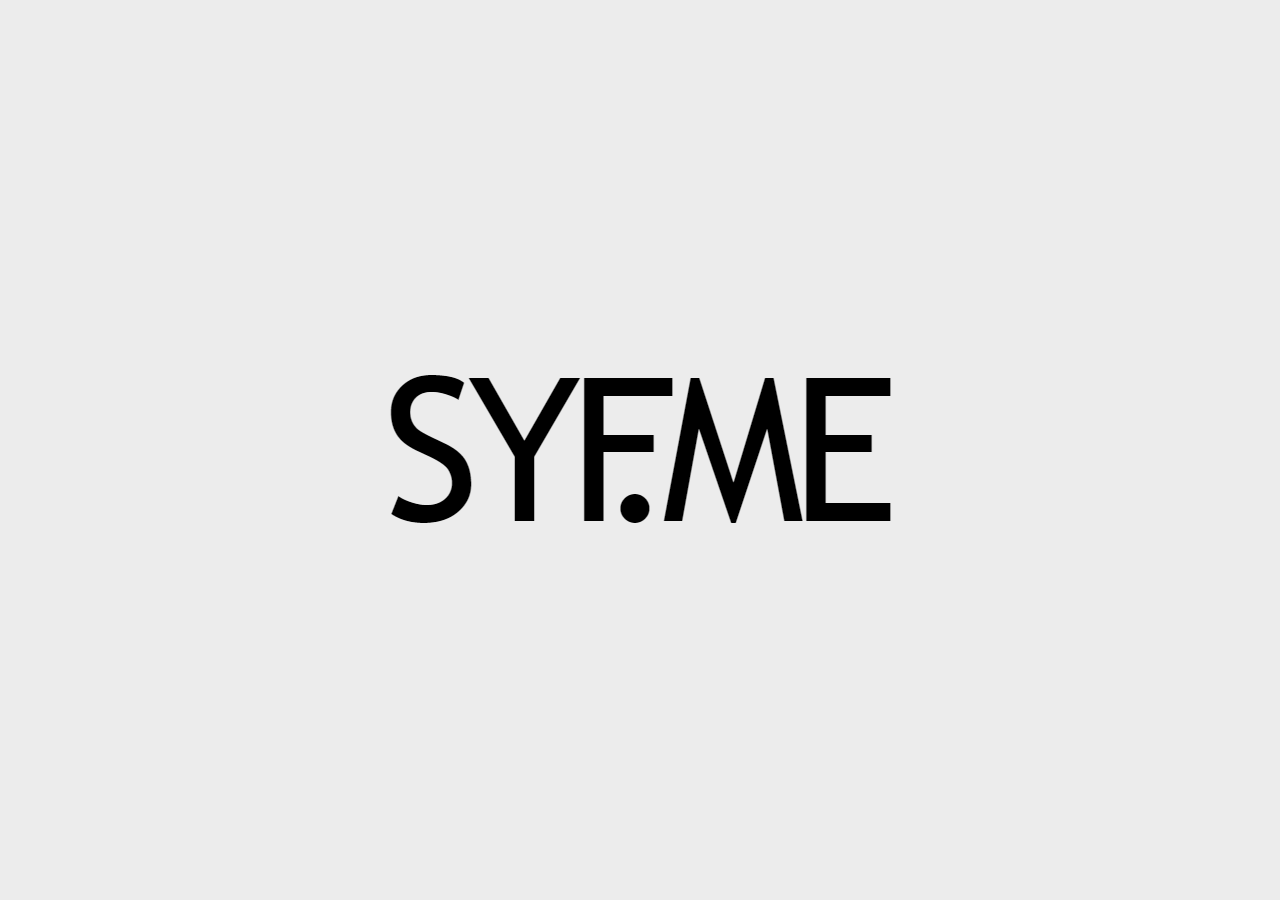
<file: images/index.html>
<!-- saved from url=(0014)http://vsyf.me/ -->
<html><head><meta http-equiv="Content-Type" content="text/html; charset=windows-1252">
	<title>VSYF.ME</title>
	<style>
		body {
			background-color:rgb(236, 236, 236);
		}
		.absolute-center {
			width: 521px;
			height: 156px;
			position: absolute;
			left: 50%;
			top: 50%;
			margin: -78px 0 0 -260px;
		}
	</style>
</head>
<body>
	<div class="absolute-center"><img src="[data-uri]" alt="SYF.ME"></div>


</body></html>
</file>
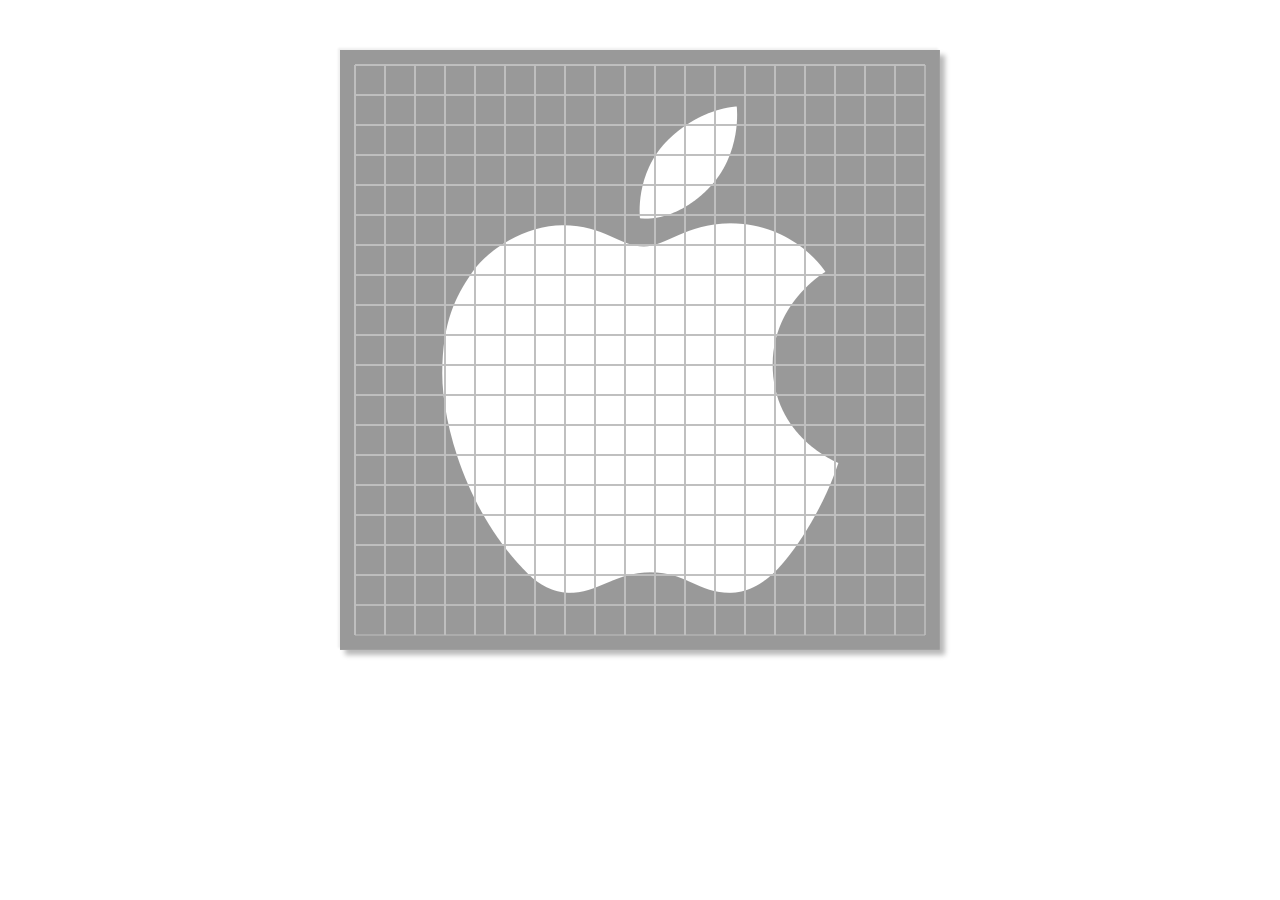
<file: works/Gobang/AI/index.html>
<!DOCTYPE html>
<html>
<head>
<meta charset="utf-8">
	<title>Gobang</title>
	<link rel="stylesheet" type="text/css" href="css/style.css">
</head>
<body>
	<canvas id="chess" width="600px" height="600px"></canvas>
	<script type="text/javascript" src="js/script.js"></script>
</body>
</html>
</file>
<file: works/Gobang/AI/css/style.css>
canvas {
	display: block;
	margin: 50px auto;
	box-shadow: -2px -2px 2px #EFEFEF, 5px 5px 5px #B9B9B9
}
</file>
